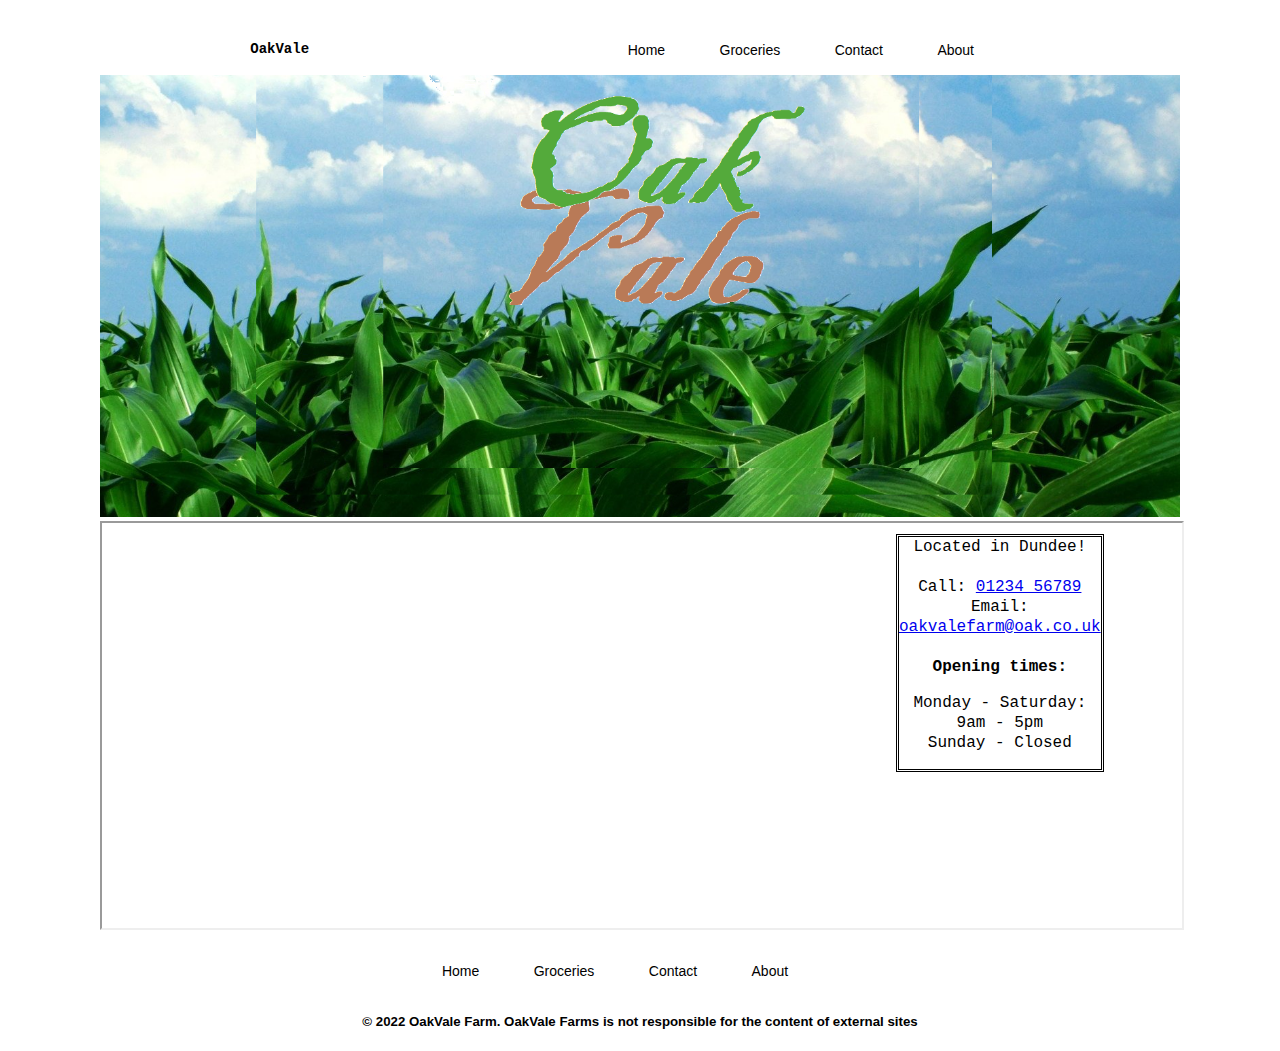
<file: OakVale/index.html>
<!DOCTYPE html>

<head>
  <title>Home</title>
  <link rel="icon" type="image/x-icon" href="images/favicon.ico" />
  <!--Small image on tab -->
  <link rel="stylesheet" type="text/css" href="css/style.css">
  <!--href needs to know where the file is so its in css folder, and style.css-->
  <script src="scripts/script.js"></script>
  <meta charset="utf-8" />
  <meta name="viewport" content="width=device-width, initial-scale=1" /> <!-- -->
</head>

<body>

  <div id="burgernav" class="overlay">
    <a href="javascript:void(0)" class="closebutton" onclick="close_nav()">&times;</a>
    <div class="overlaycontent">
      <a href="index.html">Home</a>
      <a href="groceries.html">Groceries</a>
      <a href="contact.html">Contact</a>
      <a href="about.html">About Us</a>
    </div>
  </div>
  <header>
    <h1>
      <span id="burgermenu" onclick="open_nav()">&#9776;&nbsp;&nbsp;Oakvale Farm Co.</span></h1>
  </header>


  <header>
    <ul class="nav">
      <li class="logo">
        <a href="index.html">OakVale</a>
      </li>
      <li><a href="index.html">Home</a></li>
      <li><a href="groceries.html">Groceries</a></li>
      <li><a href="contact.html">Contact</a></li>
      <li><a href="about.html">About</a></li>

    </ul>
  </header>


  <div class="banner">
    <img class="banner-image" src="images/Banner.png" alt="banner">

  </div>

  <div class="contact">
    Located in Dundee! <br><br>
    Call: <a class="phone" href="#">01234 56789</a><br>
    Email: <a class="email" href="#">oakvalefarm@oak.co.uk</a> <br><br>
    <strong>Opening times:</strong>
    <p>Monday - Saturday: 9am - 5pm<br>
      Sunday - Closed</p>
  </div>

  <div class="map">
    <iframe
      src="https://www.google.com/maps/embed?pb=!1m18!1m12!1m3!1d70515.29557854924!2d-2.96683325!3d56.47460035!2m3!1f0!2f0!3f0!3m2!1i1024!2i768!4f13.1!3m3!1m2!1s0x48864144ab639cd3%3A0x94e43b1e384be52a!2sDundee!5e0!3m2!1sen!2suk!4v1652287125216!5m2!1sen!2suk"
      referrerpolicy="no-referrer-when-downgrade" width="100%" height="100%"></iframe>
  </div>

  <ul class="footer">
    <li><a href="#">Home</a></li>
    <li><a href="#">Groceries</a></li>
    <li><a href="#">Contact</a></li>
    <li><a href="#">About</a></li>
  </ul>
  <h5>© 2022 OakVale Farm. OakVale Farms is not responsible for the content of external sites</h5>
</body>
</html>
</file>
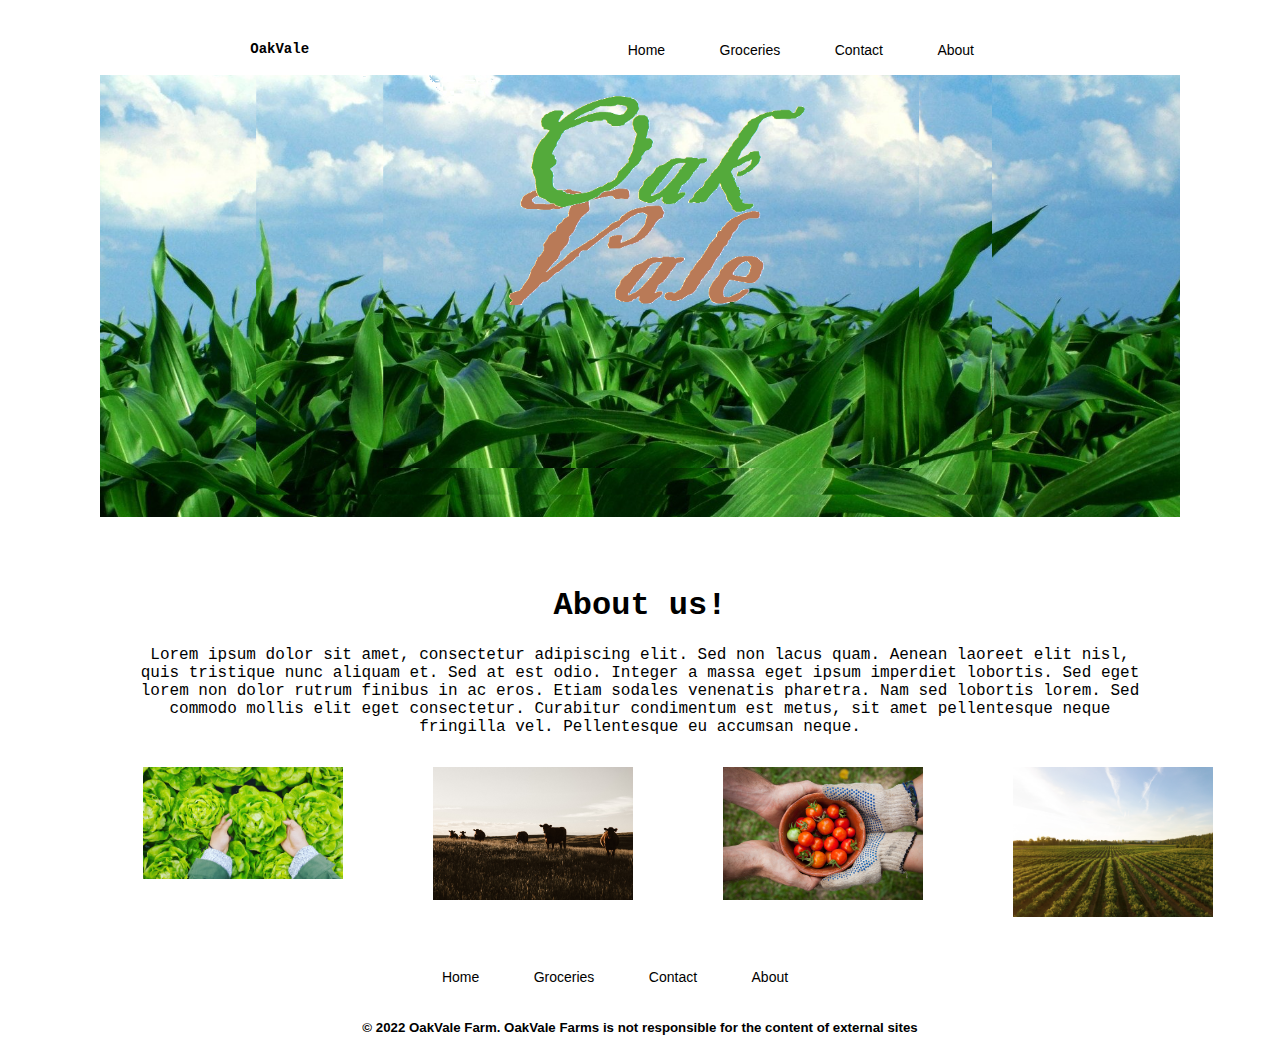
<file: OakVale/about.html>
<!DOCTYPE html>

<head>
  <title>Groceries</title>
  <link rel="icon" type="image/x-icon" href="images/favicon.ico" />
  <!--Small image on tab -->
  <link rel="stylesheet" type="text/css" href="css/style.css">
  <!--href needs to know where the file is so its in css folder, and style.css-->
  <script src="scripts/script.js"></script>
  <meta charset="utf-8" />
  <meta name="viewport" content="width=device-width, initial-scale=1" /> <!-- -->
</head>

<body>

  <div id="burgernav" class="overlay">
    <a href="javascript:void(0)" class="closebutton" onclick="close_nav()">&times;</a>
    <div class="overlaycontent">
      <a href="index.html">Home</a>
      <a href="groceries.html">Groceries</a>
      <a href="contact.html">Contact</a>
      <a href="about.html">About Us</a>
    </div>
  </div>
  <header>
    <h1>
      <span id="burgermenu" onclick="open_nav()">&#9776;&nbsp;&nbsp;Oakvale Farm Co.</span></h1>
  </header>


  <header>
    <ul class="nav">
      <li class="logo">
        <a href="index.html">OakVale</a>
      </li>
      <li><a href="index.html">Home</a></li>
      <li><a href="groceries.html">Groceries</a></li>
      <li><a href="contact.html">Contact</a></li>
      <li><a href="about.html">About</a></li>

    </ul>
  </header>

  <div class="banner">
    <img class="banner-image" src="images/Banner.png" alt="banner">

  </div>


  <div class="about-text">
    <h1>About us!</h1>
    <p>Lorem ipsum dolor sit amet, consectetur adipiscing elit. Sed non lacus quam. Aenean laoreet elit nisl, quis
      tristique nunc aliquam et. Sed at est odio. Integer a massa eget ipsum imperdiet lobortis. Sed eget lorem non
      dolor rutrum finibus in ac eros.
      Etiam sodales venenatis pharetra. Nam sed lobortis lorem. Sed commodo mollis elit eget consectetur. Curabitur
      condimentum est metus, sit amet pellentesque neque fringilla vel. Pellentesque eu accumsan neque.</p>
  </div>




  <div class="gallery">
    <img class="mySlides" src="images/farm.jpg" alt="farm1">
    <img class="mySlides" src="images/farm2.jpg" alt="farm2">
    <img class="mySlides" src="images/farm3.jpg" alt="farm3">
    <img class="mySlides" src="images/farm4.jpg" alt="farm4">
  </div>
  <ul class="footer">
    <li><a href="#">Home</a></li>
    <li><a href="#">Groceries</a></li>
    <li><a href="#">Contact</a></li>
    <li><a href="#">About</a></li>
  </ul>
  <h5>© 2022 OakVale Farm. OakVale Farms is not responsible for the content of external sites</h5>
</body>


</html>
</file>
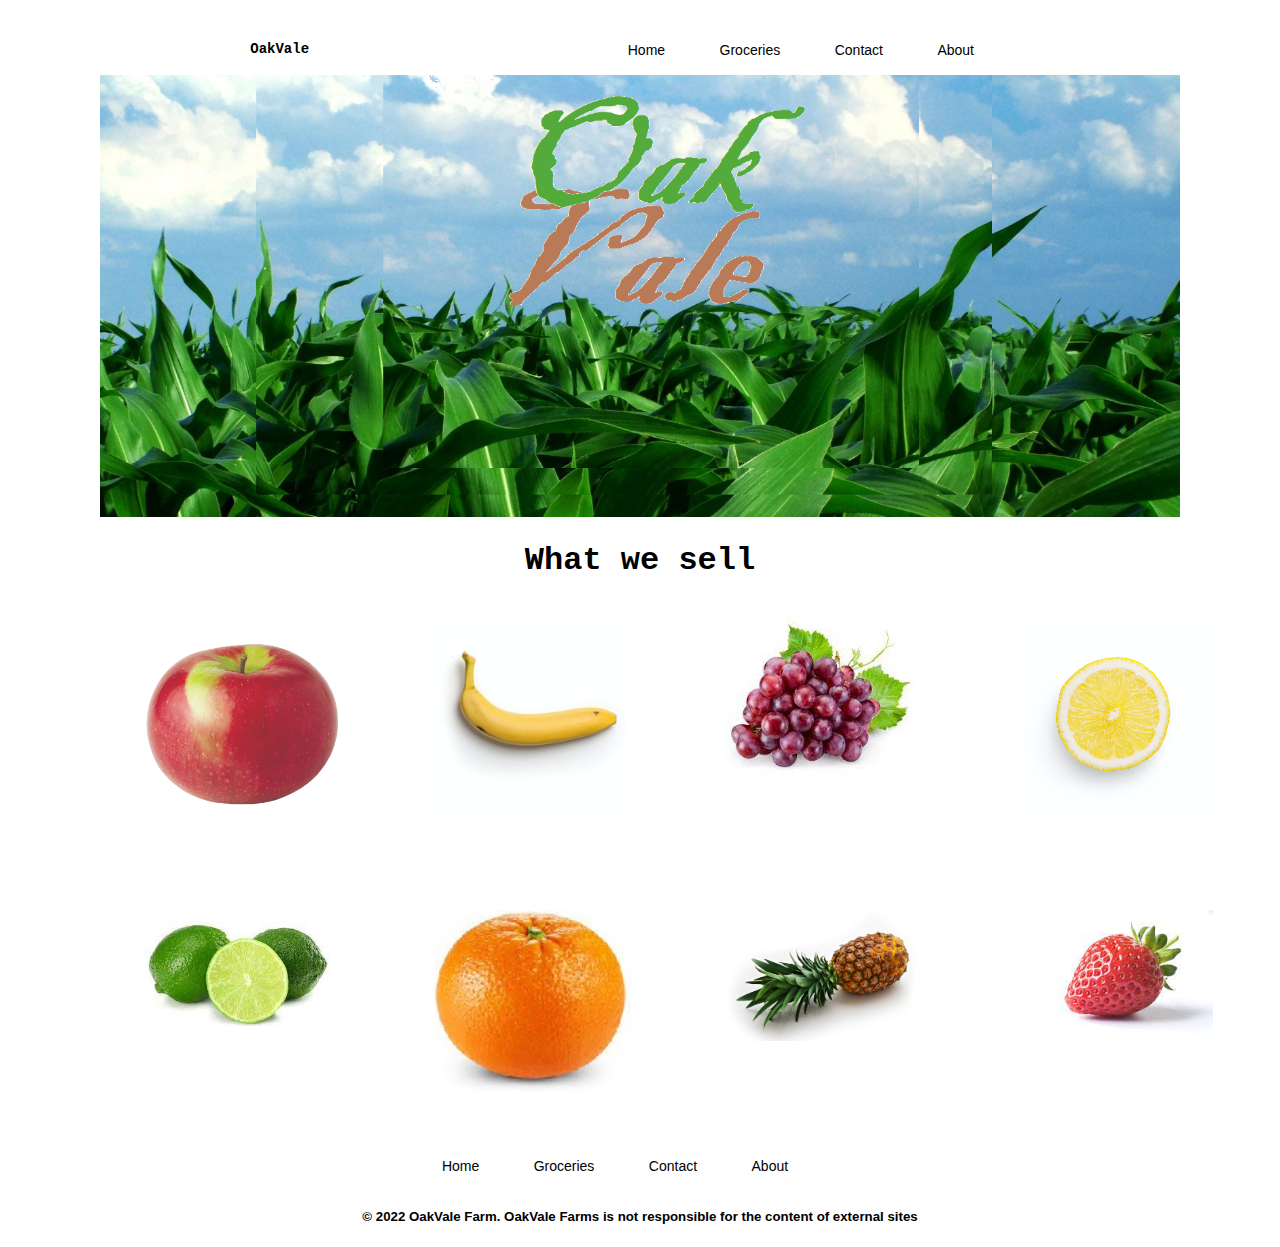
<file: OakVale/groceries.html>
<!DOCTYPE html>

<head>
  <title>Groceries</title>
  <link rel="icon" type="image/x-icon" href="images/favicon.ico" />
  <!--Small image on tab -->
  <link rel="stylesheet" type="text/css" href="css/style.css">
  <!--href needs to know where the file is so its in css folder, and style.css-->
  <script src="scripts/script.js"></script>
  <meta charset="utf-8" />
  <meta name="viewport" content="width=device-width, initial-scale=1" /> <!-- -->
</head>

<body>

  <div id="burgernav" class="overlay">
    <a href="javascript:void(0)" class="closebutton" onclick="close_nav()">&times;</a>
    <div class="overlaycontent">
      <a href="index.html">Home</a>
      <a href="groceries.html">Groceries</a>
      <a href="contact.html">Contact</a>
      <a href="about.html">About Us</a>
    </div>
  </div>
  <header>
    <h1>
      <span id="burgermenu" onclick="open_nav()">&#9776;&nbsp;&nbsp;Oakvale Farm Co.</span></h1>
  </header>


  <header>
    <ul class="nav">
      <li class="logo">
        <a href="index.html">OakVale</a>
      </li>
      <li><a href="index.html">Home</a></li>
      <li><a href="groceries.html">Groceries</a></li>
      <li><a href="contact.html">Contact</a></li>
      <li><a href="about.html">About</a></li>

    </ul>
  </header>



  <div class="banner">
    <img class="banner-image" src="images/Banner.png" alt="banner">
  </div>

  <div class="sellheader">
    <h1>What we sell</h1>
  </div>

    <div class="gallery">
      <a href="images/apple.png"><img src="images/apple.png" alt="apple"></a>
      <a href="images/banana.jpg"><img src="images/banana.jpg" alt="banana"></a>
      <a href="images/grapes.png"><img src="images/grapes.png" alt="grapes"></a>
      <a href="images/lemon.jpg"><img src="images/lemon.jpg" alt="lemon"></a>
      <a href="images/lime.jpg"><img src="images/lime.jpg" alt="lime"></a>
      <a href="images/orange.jpg"><img src="images/orange.jpg" alt="orange"></a>
      <a href="images/pineapple.jpg"><img src="images/pineapple.jpg" alt="pineapple"></a>
      <a href="images/strawyberry.jpg"><img src="images/strawyberry.jpg" alt="strawberry"></a>

    </div>


    <ul class="footer">
      <li><a href="#">Home</a></li>
      <li><a href="#">Groceries</a></li>
      <li><a href="#">Contact</a></li>
      <li><a href="#">About</a></li>
    </ul>
    <h5>© 2022 OakVale Farm. OakVale Farms is not responsible for the content of external sites</h5>
  </body>


  </html>
</file>
<file: OakVale/css/style.css>
/*.OakVale {
    border: 5px solid transparent;
    padding: 15px; 
    height: 30vw;
    width: 100vh;
    align-items:center;
}*/

body {
    margin: 0;
    padding: 0;
    font-family: Arial, Helvetica, sans-serif;
}


.nav {
    background-color: #ffffff;
    color: #000000;
    list-style: none;
    text-align: right;
    padding: 20px 0 0 0;
    /*top left bottom right*/
    margin-right: 20%;
}


.nav>li {
    display: inline-block;
    padding-right: 50px;
    font-size: 14px;
}

.nav>li>a {
    text-decoration: none;
    color: #000000;
}

.nav>li>a:hover {
    color: #c1c1c1;
}


.logo {
    color: #000000;
    float: left;
    padding-left: 25px;
    font-size: 16px;
    font-weight: bold;
    margin-left: 22%;
    max-width: 1080px;
    font-family: 'Courier New', Courier, monospace;
}


.logo>a {
    text-decoration: none;
    color: #000000;
}

.banner {
    width: 100%;
    text-align: center;
}

.banner>.banner-image {
    max-width: 1080px;
    width: 90%;
    margin: 0;
}


/*.contact {
    font-family:'Courier New', Courier, monospace;
    text-align: right;
    float:right;
    width: 20%;
    border-style: double;
    
}*/

/*.map {
    width: 100%;
    height: 30vh;
    text-align: left;
}

.stuff {
    margin: 1vh 10vw 0 5vw;
    width: 80vw;

}*/


.map {
    width: 90%;
    height: 45vh;
    display: relative;
    max-width: 1080px;
    margin: 0 auto;
}

.contact {
    position: absolute;
    background-color: #ffffff;
    font-family: 'Courier New', Courier, monospace;
    border-style: double;
    text-align: center;
    /*margin-left: 70vw;
    margin-right: auto;
    top:43vw;
    bottom:1;*/
    max-width: 292px;
    line-height: 20px;
    margin-top: 1%;
    margin-left: 70%;
    margin-right: 40%;
}


.footer {
    position: block;
    left: 0;
    bottom: 0;
    width: 100%;
    background-color: #ffffff;
    color: #000000;
    text-align: center;

}


.footer {
    background-color: #ffffff;
    color: #000000;
    list-style: none;
    padding: 20px 0 0 0;
    margin-right: 20%;
    height: 30px;
}


.footer>li {
    display: inline-block;
    padding-right: 50px;
    font-size: 14px;
}

.footer>li>a {
    text-decoration: none;
    color: #000000;
}

.footer>li>a:hover {
    color: #c1c1c1;
}

* {
    text-align: center;
}

/*.menu-btn {
    position: relative;
    display: flex;
    justify-content: center;
    align-items: center;
    width: 80px;
    height: 80px;
    cursor: pointer;
    transition: all 0.5s ease-in-out;
    border: 3px solid #000;
}


.menu-btn-burger {
    width: 50px;
    height: 6px;
    background: #000;
    border-radius: 5px;
    box-shadow: 0 2px 5px rgba(255, 101, 47, .2);
    transition: all 0.5s ease-in-out
}
.menu-btn-burger::before,
.menu-btn-burger::after{
    content: '';
    position: absolute;
    width: 50px;
    height: 6px;
    background: #000;
    border-radius: 5px;
    box-shadow: 0 2px 5px rgba(255, 101, 47, .2);
    transition: all .5s ease-in-out
}
.menu-btn-burger::before {
    transform: translateY(-16px);
}

.menu-btn-burger::after {
    transform: translateY(16px);
}
*/


#burgermenu {
    cursor: pointer;
    display: none;
    text-align: center;
    font-family: 'Courier New', Courier, monospace;
}


.overlay {
    height: 100vh;
    width: 0vw;
    position: fixed;
    z-index: 1;
    left: 0;
    right: 0;
    background-color: rgba(0, 0, 0, 0.9);
    overflow-x: hidden;
    transition: 0.5s;
}


.overlaycontent {
    position: relative;
    top: 2.5vh;
    width: 100vw;
    text-align: center;
    margin-top: 0.3vh;
}



.overlaycontent a {
    padding: 8px;
    text-decoration: none;
    font-size: 2em;
    color: #fff;
    display: block;
    transition: 0.5s;
}


.overlay .closebutton {
    position: absolute;
    right: 2vw;
    top: 0.2vh;
    font-size: 10vw;
    text-decoration: none;
    color: #ffffff;
}



/*GROCERIES*/
.sellheader {
    text-align: center;
    font-family: 'Courier New', Courier, monospace;
}


.gallery {
    margin: 0 auto;
    display: grid;
    grid-gap: 60px;
    margin-top: 0;
    text-align: center;
    padding: 0 10vw 0 10vw;
    grid-template-columns: repeat(4, 1fr);

}

.gallery img {
    transition: 1s;
    padding: 15px;
    width: 200px;
}

.gallery img:hover {
    filter: grayscale(100%);
    transform: scale(1.1);
}






/*CONTACT*/

.contact-text {
    text-align: center;
    font-family: 'Courier New', Courier, monospace;
    padding: 5vh 5vw 5vh 5vw;
}


.contact-box {
    width: 100%;
    display: flex;
    align-items: center;
    justify-content: center;
}

.contact-box>form {
    width: 90%;
    max-width: 600px;
}


.input-group {
    margin-bottom: 30px;
    position: relative
}

input,
textarea {
    width: 100%;
    padding: 10px;
    outline: 0;
    border: 1px solid #000000;
    color: #000000;
    background: transparent;
    font-size: 15px;
    text-align: left;
}

label {
    height: 100%;
    position: absolute;
    left: 0;
    top: 0;
    padding: 10px;
    color: #000000;
    cursor: text;
    transition: 0.2s;
    z-index: -1;
    /*had to set z index as text was overlapping label inputs*/
}


button {
    padding: 10px 0;
    color: #000000;
    outline: none;
    background: transparent;
    border: 1px solid #000000;
    width: 90%;
    cursor: pointer;
}


input:focus~label,
/*Allows text to float and stay with validate on labels*/
input:valid~label,
textarea:focus~label,
textarea:valid~label {
    top: -35px;
    font-size: 14px;
}


.row {
    display: flex;
    align-items: center;
    justify-content: space-between;
}


.row .input-group {
    flex-basis: 48%;
    /*sets diameter of text boxes relative to sides*/
}



/*About Us*/

.about-text {
    text-align: center;
    font-family: 'Courier New', Courier, monospace;
    padding: 5vh 0 0 0;

}

.about-text>p {
    padding: 0 10vw 0 10vw;
}



.section {
    margin: 0;
    padding: 0;
    height: 100vh;
    display: flex;
    justify-content: center;
    align-items: center;
    justify-self: center;
}

.slider {
    width: 800px;
    height: 500px;
    border-radius: 10px;
    overflow: hidden;
}

.slide {
    width: 500%;
    height: 500px;
    display: flex;
}

.slide input {
    display: none;
    ;
}

.st {
    width: 20%;
    transition: 2s;
}

.st img {
    width: 800px;
    height: 500px;
}

.nav-m {
    position: absolute;
    width: 800px;
    margin-top: -40px;
    justify-content: center;
    display: flex;
}

.m-btn {
    border: 2px solid #000000;
    padding: 5px;
    border-radius: 10px;
    cursor: pointer;
    transition: 1s;
}

.m-btn:not(:last-child) {
    margin-right: 30px;
}

.m-btn:hover {
    background-color: #c1c1c1;
}

#radio1:checked~.first {
    margin-left: 0;
}

#radio2:checked~.first {
    margin-left: -20%;
}

#radio3:checked~.first {
    margin-left: -40%;
}

#radio4:checked~.first {
    margin-left: -60%;
}



.nav-auto {
    position: absolute;
    width: 800px;
    margin-top: 460px;
    display: flex;
    justify-content: center;
}

.nav-auto div {
    border: 2px solid #000000;
    padding: 5px;
    border-radius: 10px;
    transition: 1s;
}


.nav-auto div:not(:last-child) {
    margin-right: 30px;
    justify-content: center;
}

#raido1:checked~.nav-auto .a-b1 {
    background-color: #000000;
}

#raido1:checked~.nav-auto .a-b2 {
    background-color: #000000;
}

#raido1:checked~.nav-auto .a-b3 {
    background-color: #000000;
}

#raido1:checked~.nav-auto .a-b4 {
    background-color: #000000;
}





/*ALL MEDIA*/
@media screen and (min-width: 1920px) {


    .nav {
        text-align: center;
        transition: 0.5s;
        margin-right: 0%;
        margin-left: 8%;
    }

}




@media screen and (max-width: 1220px) {
    .gallery {
        grid-template-columns: repeat(3, 1fr);
        grid-gap: 6px;
        padding: 0;
        margin-top: 0;
    }
}



@media screen and (max-width: 800px) {

    .nav {
        display: none;
    }

    .nav>.logo {
        display: block;
    }

    #burgermenu {
        display: inline;
        transition: all .5s ease-in-out
    }

    .closebutton {
        z-index: 1;
    }


    .contact {
        margin: 0 auto;
        position: static;
        border: none;
    }



    .gallery {
        grid-template-columns: repeat(2, 1fr);
        grid-gap: 6px;
        padding: 0;
        margin-top: 0;
    }

    .gallery img {
        width: auto;
        max-width: 70%;
        height: auto;
    }

    .footer>li {
        padding-right: 0px;
    }

    .row .input-group {
        flex-basis: 42%;
        /*sets diameter of text boxes relative to sides*/
        transition: 0.5s ease-in-out;
        font-size: 13px;
    }


}

@media screen and (max-width: 335px) {
    .input-group {
        font-size: 12px;
    }
}
</file>
